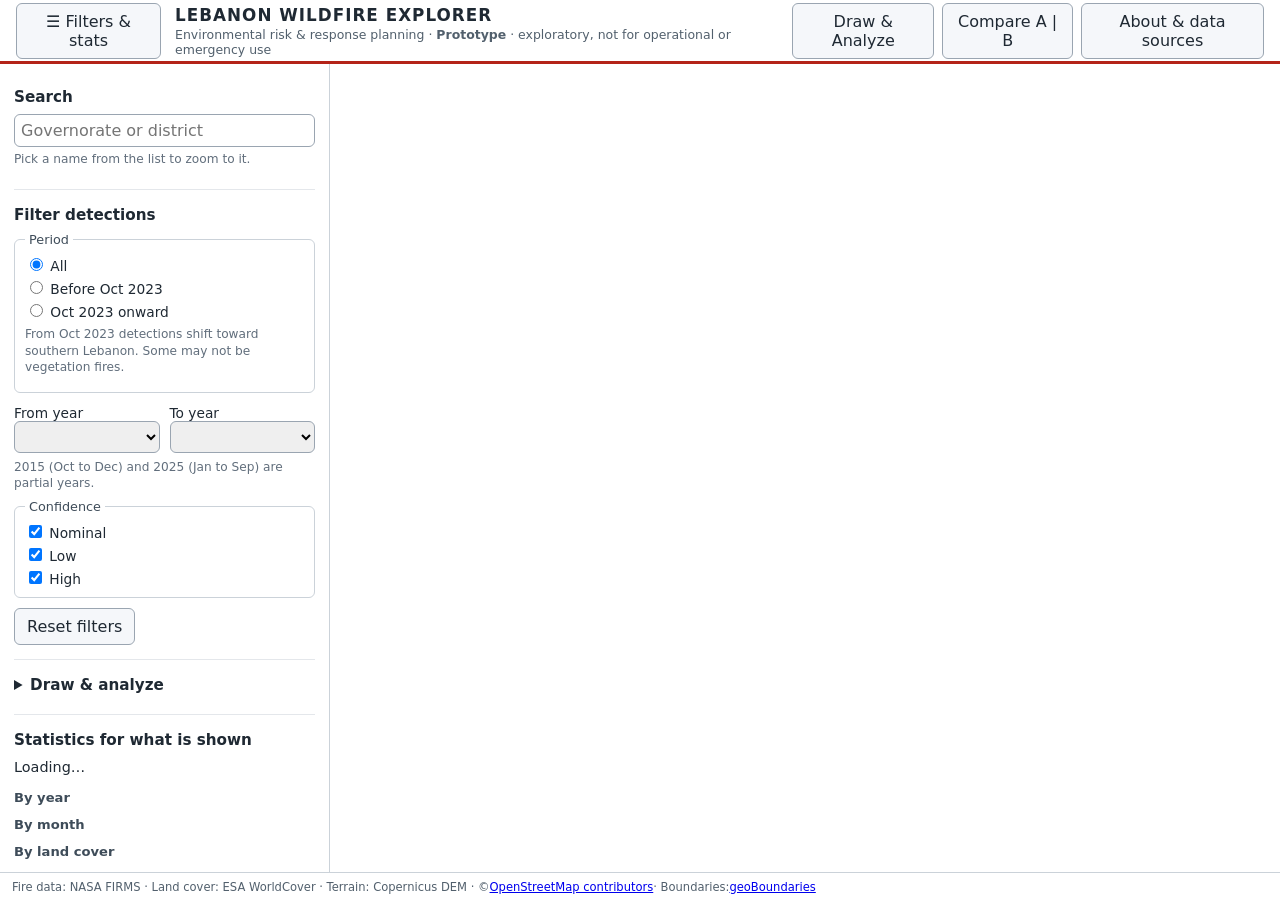
<file: index.html>
<!doctype html>
<html lang="en">
  <head>
    <meta charset="utf-8" />
    <meta name="viewport" content="width=device-width, initial-scale=1" />
    <title>Lebanon Wildfire Explorer</title>
    <link
      rel="icon"
      href="data:image/svg+xml,%3Csvg xmlns=%22http://www.w3.org/2000/svg%22 viewBox=%220 0 100 100%22%3E%3Ctext y=%22.9em%22 font-size=%2290%22%3E%F0%9F%94%A5%3C/text%3E%3C/svg%3E"
    />

    <!-- 1. API key (must load BEFORE the SDK). Edit js/config.js -->
    <script src="js/config.js"></script>
    <!-- Optional: js/config.local.js overrides the key on your own computer (it is NOT committed to GitHub). A missing file is fine. -->
    <script src="js/config.local.js" onerror="void 0"></script>

    <!-- 2. ArcGIS Maps SDK for JavaScript from the CDN (version 5.1) -->
    <script type="module" src="https://js.arcgis.com/5.1/"></script>

    <link rel="stylesheet" href="css/style.css" />
  </head>
  <body>
    <header class="topbar">
      <div class="left">
        <button id="panelBtn" type="button" aria-expanded="true">
          &#9776; Filters &amp; stats
        </button>
        <div class="titles">
          <h1>LEBANON WILDFIRE EXPLORER</h1>
          <p>
            Environmental risk &amp; response planning &middot;
            <strong>Prototype</strong> &middot; exploratory, not for operational
            or emergency use
          </p>
        </div>
      </div>
      <div class="actions">
        <button id="drawBtn" type="button" aria-pressed="false">
          Draw &amp; Analyze
        </button>
        <button id="compareBtn" type="button" aria-pressed="false">
          Compare A | B
        </button>
        <button id="aboutBtn" type="button">About &amp; data sources</button>
      </div>
    </header>

    <aside id="panel" class="panel" aria-label="Search, filters and statistics">
      <section>
        <h2>Search</h2>
        <input
          id="searchInput"
          type="search"
          list="placeNames"
          placeholder="Governorate or district"
          autocomplete="off"
        />
        <datalist id="placeNames"></datalist>
        <p id="searchMsg" class="hint">
          Pick a name from the list to zoom to it.
        </p>
      </section>

      <section>
        <h2>Filter detections</h2>

        <fieldset>
          <legend>Period</legend>
          <label
            ><input type="radio" name="period" value="all" checked /> All</label
          >
          <label
            ><input type="radio" name="period" value="before_oct2023" /> Before
            Oct 2023</label
          >
          <label
            ><input type="radio" name="period" value="oct2023_onward" /> Oct
            2023 onward</label
          >
          <p class="hint">
            From Oct 2023 detections shift toward southern Lebanon. Some may not
            be vegetation fires.
          </p>
        </fieldset>

        <div class="row">
          <label
            >From year
            <select id="yearFrom"></select
          ></label>
          <label
            >To year
            <select id="yearTo"></select
          ></label>
        </div>
        <p class="hint">
          2015 (Oct to Dec) and 2025 (Jan to Sep) are partial years.
        </p>

        <fieldset>
          <legend>Confidence</legend>
          <label
            ><input type="checkbox" name="confidence" value="nominal" checked />
            Nominal</label
          >
          <label
            ><input type="checkbox" name="confidence" value="low" checked />
            Low</label
          >
          <label
            ><input type="checkbox" name="confidence" value="high" checked />
            High</label
          >
        </fieldset>

        <button id="resetBtn" type="button">Reset filters</button>
      </section>

      <section>
        <details id="drawSection">
          <summary>Draw &amp; analyze</summary>
          <p class="hint">
            Draw a point, line or area, then move or reshape it. Pop-ups are
            paused while this section is open.
          </p>
          <arcgis-sketch
            id="sketch"
            reference-element="map"
            toolbar-kind="docked"
            layout="horizontal"
            visual-scale="s"
          ></arcgis-sketch>
          <p id="drawStatus" class="hint" aria-live="polite">
            No shapes drawn yet.
          </p>
          <div class="draw-actions">
            <button id="deleteSelected" type="button" disabled>
              Delete selected
            </button>
            <button id="clearDrawings" type="button" disabled>
              Clear all drawings
            </button>
          </div>
        </details>
      </section>

      <section>
        <h2>Statistics for what is shown</h2>
        <div id="statsSummary" class="summary">Loading&hellip;</div>
        <h3>By year</h3>
        <div id="statsYear" class="bars"></div>
        <h3>By month</h3>
        <div id="statsMonth" class="bars"></div>
        <h3>By land cover</h3>
        <div id="statsLandCover" class="bars"></div>
        <h3>By Layer A class</h3>
        <div id="statsLayerA" class="bars"></div>
        <p class="hint">
          Counts are satellite hotspots, not confirmed wildfires and not the
          number of distinct fires. Land cover is the dominant ESA WorldCover
          class within 190 m.
        </p>
      </section>
    </aside>

    <arcgis-map
      id="map"
      basemap="arcgis/topographic"
      center="35.85, 33.85"
      zoom="8"
    >
      <arcgis-zoom slot="top-left"></arcgis-zoom>
      <arcgis-home slot="top-left"></arcgis-home>
      <arcgis-layer-list slot="top-right"></arcgis-layer-list>
      <arcgis-expand
        slot="bottom-left"
        expand-icon="legend"
        collapse-icon="legend"
      >
        <arcgis-legend></arcgis-legend>
      </arcgis-expand>
      <arcgis-scale-bar slot="bottom-right"></arcgis-scale-bar>
    </arcgis-map>

    <div id="swipeLabels" class="swipe-labels" hidden>
      <span>&#9664; Layer A: Historical detection likelihood</span>
      <span
        >Layer B: Fuel and terrain susceptibility (exploratory) &#9654;</span
      >
    </div>

    <footer class="credits">
      Fire data: NASA FIRMS &middot; Land cover: ESA WorldCover &middot;
      Terrain: Copernicus DEM &middot; &copy;
      <a
        href="https://www.openstreetmap.org/copyright"
        target="_blank"
        rel="noopener"
        >OpenStreetMap contributors</a
      >
      &middot; Boundaries:
      <a href="https://www.geoboundaries.org" target="_blank" rel="noopener"
        >geoBoundaries</a
      >
    </footer>

    <dialog id="aboutDialog">
      <h2>About &amp; data sources</h2>

      <p>
        <strong>This is an exploratory project.</strong> Fire detections are
        satellite hotspots, not confirmed wildfires, and not the number of
        distinct fires. Neither layer is a validated wildfire prediction. NASA
        advises against using these data for tactical decision-making or for
        conditions at a local scale. Do not use this map for operational or
        emergency decisions.
      </p>

      <h3>Layers</h3>
      <ul>
        <li>
          <strong>Fire detections:</strong> VIIRS Suomi NPP, wildfire-type
          detections, 2015-10 to 2025-10.
        </li>
        <li>
          <strong>Layer A, historical detection likelihood:</strong> where
          detections have been more frequent (driven by low elevation and
          nearness to buildings). Reflects human presence as much as vegetation.
        </li>
        <li>
          <strong>Layer B, fuel and terrain susceptibility:</strong>
          expert-scored from land cover and slope. Exploratory and unvalidated;
          it does not match the detections.
        </li>
      </ul>

      <h3>Credits</h3>
      <p>
        <strong>NASA FIRMS.</strong> We acknowledge the use of data and/or
        imagery from NASA's Fire Information for Resource Management System
        (FIRMS) (<a
          href="https://earthdata.nasa.gov/firms"
          target="_blank"
          rel="noopener"
          >https://earthdata.nasa.gov/firms</a
        >), part of NASA's Land, Atmosphere Near real-time Capability for Earth
        observations (LANCE) (<a
          href="https://earthdata.nasa.gov/lance"
          target="_blank"
          rel="noopener"
          >https://earthdata.nasa.gov/lance</a
        >) and NASA's Earth Science Data and Information System (ESDIS).
        <a
          href="https://www.earthdata.nasa.gov/data/projects/lance/disclaimer"
          target="_blank"
          rel="noopener"
          >Full disclaimer</a
        >.
      </p>
      <p>
        <strong>ESA WorldCover.</strong> &copy; ESA WorldCover project 2021 /
        Contains modified Copernicus Sentinel data (2021) processed by ESA
        WorldCover consortium. CC BY 4.0.
      </p>
      <p>
        <strong>Copernicus DEM.</strong> produced using Copernicus WorldDEM-30
        &copy; DLR e.V. 2010-2014 and &copy; Airbus Defence and Space GmbH
        2014-2018 provided under COPERNICUS by the European Union and ESA; all
        rights reserved.
      </p>
      <p>
        <strong>OpenStreetMap.</strong> &copy;
        <a
          href="https://www.openstreetmap.org/copyright"
          target="_blank"
          rel="noopener"
          >OpenStreetMap contributors</a
        >
        (ODbL). Used for distance to buildings in Layer A.
      </p>
      <p>
        <strong>Boundaries.</strong>
        <a href="https://www.geoboundaries.org" target="_blank" rel="noopener"
          >geoBoundaries</a
        >
        (Public Domain per metadata); ADM2 also credits Wikimedia Commons user
        Rarelibra. Boundaries are for analysis and display only and do not
        express any opinion on the legal status of any territory or frontier.
      </p>
      <p>
        <strong>Basemap and software.</strong> Esri, ArcGIS Maps SDK for
        JavaScript.
      </p>

      <button id="closeAbout" type="button">Close</button>
    </dialog>

    <script type="module" src="js/main.js"></script>
  </body>
</html>
</file>
<file: css/style.css>
:root {
  --bar-h: 64px;
  --foot-h: 28px;
  --panel-w: 330px;
  --ink: #1f2933;
  --accent: #b42318;
}
* { box-sizing: border-box; }
html, body { height: 100%; margin: 0; font-family: system-ui, -apple-system, "Segoe UI", Roboto, sans-serif; color: var(--ink); }
body.panel-closed { --panel-w: 0px; }

/* ---------- header ---------- */
.topbar {
  position: fixed; top: 0; left: 0; right: 0; height: var(--bar-h);
  display: flex; align-items: center; justify-content: space-between; gap: 12px;
  padding: 0 16px; background: #fff; border-bottom: 3px solid var(--accent); z-index: 30;
}
.topbar .left { display: flex; align-items: center; gap: 14px; min-width: 0; }
.topbar h1 { margin: 0; font-size: 1.05rem; letter-spacing: 0.06em; white-space: nowrap; }
.topbar p { margin: 2px 0 0; font-size: 0.78rem; color: #52606d; }
.actions { display: flex; gap: 8px; }
button {
  padding: 8px 12px; border: 1px solid #9aa5b1; background: #f5f7fa; border-radius: 6px; cursor: pointer; font: inherit; color: inherit;
}
button:hover { background: #e4e7eb; }
.topbar button[aria-pressed="true"] { background: var(--accent); border-color: var(--accent); color: #fff; }

/* ---------- side panel ---------- */
.panel {
  position: fixed; top: var(--bar-h); bottom: var(--foot-h); left: 0; width: 330px;
  overflow-y: auto; background: #fff; border-right: 1px solid #cbd2d9; padding: 8px 14px 24px; z-index: 20;
}
body.panel-closed .panel { display: none; }
.panel section { padding: 10px 0 14px; border-bottom: 1px solid #e4e7eb; }
.panel h2 { font-size: 0.95rem; margin: 6px 0 8px; }
.panel h3 { font-size: 0.82rem; margin: 12px 0 4px; color: #3e4c59; }
.panel fieldset { border: 1px solid #cbd2d9; border-radius: 6px; margin: 0 0 10px; padding: 6px 10px 8px; }
.panel legend { font-size: 0.8rem; padding: 0 4px; color: #3e4c59; }
.panel label { display: block; font-size: 0.86rem; padding: 2px 0; }
.panel .row { display: flex; gap: 10px; margin-bottom: 4px; }
.panel .row label { flex: 1; }
.panel select, .panel input[type="search"] { width: 100%; padding: 6px; border: 1px solid #9aa5b1; border-radius: 6px; font: inherit; }
.hint { font-size: 0.76rem; color: #616e7c; margin: 4px 0 8px; line-height: 1.35; }

/* ---------- statistics ---------- */
.summary { font-size: 0.9rem; line-height: 1.4; }
.summary strong { font-size: 1.15rem; }
.bar-row { display: grid; grid-template-columns: 74px 1fr 46px; align-items: center; gap: 6px; font-size: 0.78rem; margin: 2px 0; }
.bar-label { white-space: nowrap; overflow: hidden; text-overflow: ellipsis; }
.bar-track { background: #e4e7eb; height: 10px; border-radius: 5px; overflow: hidden; }
.bar-fill { display: block; height: 100%; background: var(--accent); }
.bar-n { text-align: right; font-variant-numeric: tabular-nums; }

/* ---------- map ---------- */
arcgis-map { position: fixed; top: var(--bar-h); bottom: var(--foot-h); left: var(--panel-w); right: 0; }

.swipe-labels {
  position: fixed; top: calc(var(--bar-h) + 10px); left: calc(var(--panel-w) + 70px); right: 330px; z-index: 5;
  display: flex; justify-content: space-between; gap: 8px; pointer-events: none;
}
.swipe-labels[hidden] { display: none; }
.swipe-labels span {
  background: rgba(255, 255, 255, 0.92); border: 1px solid #9aa5b1; border-radius: 6px;
  padding: 4px 8px; font-size: 0.78rem;
}

.credits {
  position: fixed; bottom: 0; left: 0; right: 0; height: var(--foot-h);
  display: flex; align-items: center; padding: 0 12px; background: #fff; border-top: 1px solid #cbd2d9;
  font-size: 0.72rem; color: #52606d; overflow: hidden; white-space: nowrap; text-overflow: ellipsis; z-index: 25;
}

/* ---------- about dialog ---------- */
dialog { max-width: 720px; width: calc(100% - 32px); border: 1px solid #9aa5b1; border-radius: 10px; padding: 20px; }
dialog::backdrop { background: rgba(0, 0, 0, 0.4); }
dialog h2 { margin-top: 0; }
dialog h3 { margin-bottom: 4px; }
dialog p, dialog li { font-size: 0.9rem; line-height: 1.45; }

/* ---------- small screens: the panel covers the map instead of shrinking it ---------- */
@media (max-width: 800px) {
  :root { --bar-h: 56px; }
  .topbar p { display: none; }
  .topbar h1 { font-size: 0.9rem; }
  arcgis-map { left: 0; }
  .panel { width: min(92vw, 340px); box-shadow: 4px 0 12px rgba(0, 0, 0, 0.2); }
  body.panel-closed .panel { display: none; }
  .swipe-labels { left: 12px; right: 12px; top: calc(var(--bar-h) + 56px); }
}

/* ---------- Draw & analyze ---------- */
#drawSection summary { font-size: 0.95rem; font-weight: 700; cursor: pointer; padding: 6px 0; }
#drawSection arcgis-sketch { display: block; margin: 6px 0; }
.draw-actions { display: flex; gap: 8px; flex-wrap: wrap; margin-top: 4px; }
.draw-actions button { flex: 1; padding: 6px 8px; font-size: 0.82rem; }
.draw-actions button:disabled { opacity: 0.5; cursor: default; }
</file>
